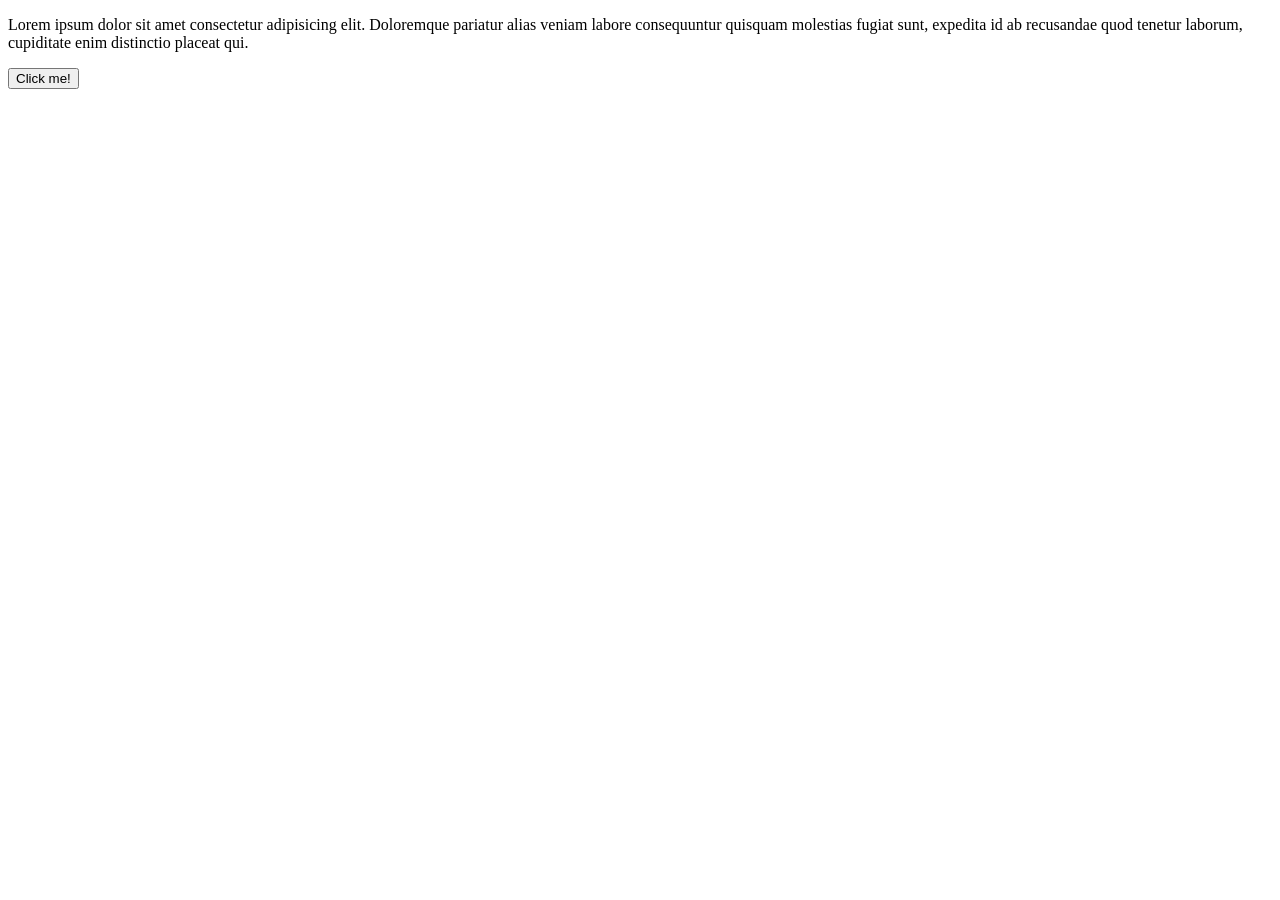
<file: DOM/EventListner-Q1/index.html>
<!doctype html>
<html lang="en">
  <head>
    <meta charset="UTF-8" />
    <meta name="viewport" content="width=device-width, initial-scale=1.0" />
    <title>Document</title>
  </head>
  <body>
    <p>
      Lorem ipsum dolor sit amet consectetur adipisicing elit. Doloremque
      pariatur alias veniam labore consequuntur quisquam molestias fugiat sunt,
      expedita id ab recusandae quod tenetur laborum, cupiditate enim distinctio
      placeat qui.
    </p>

    <button>Click me!</button>

    <script src="script.js"></script>
  </body>
</html>
</file>
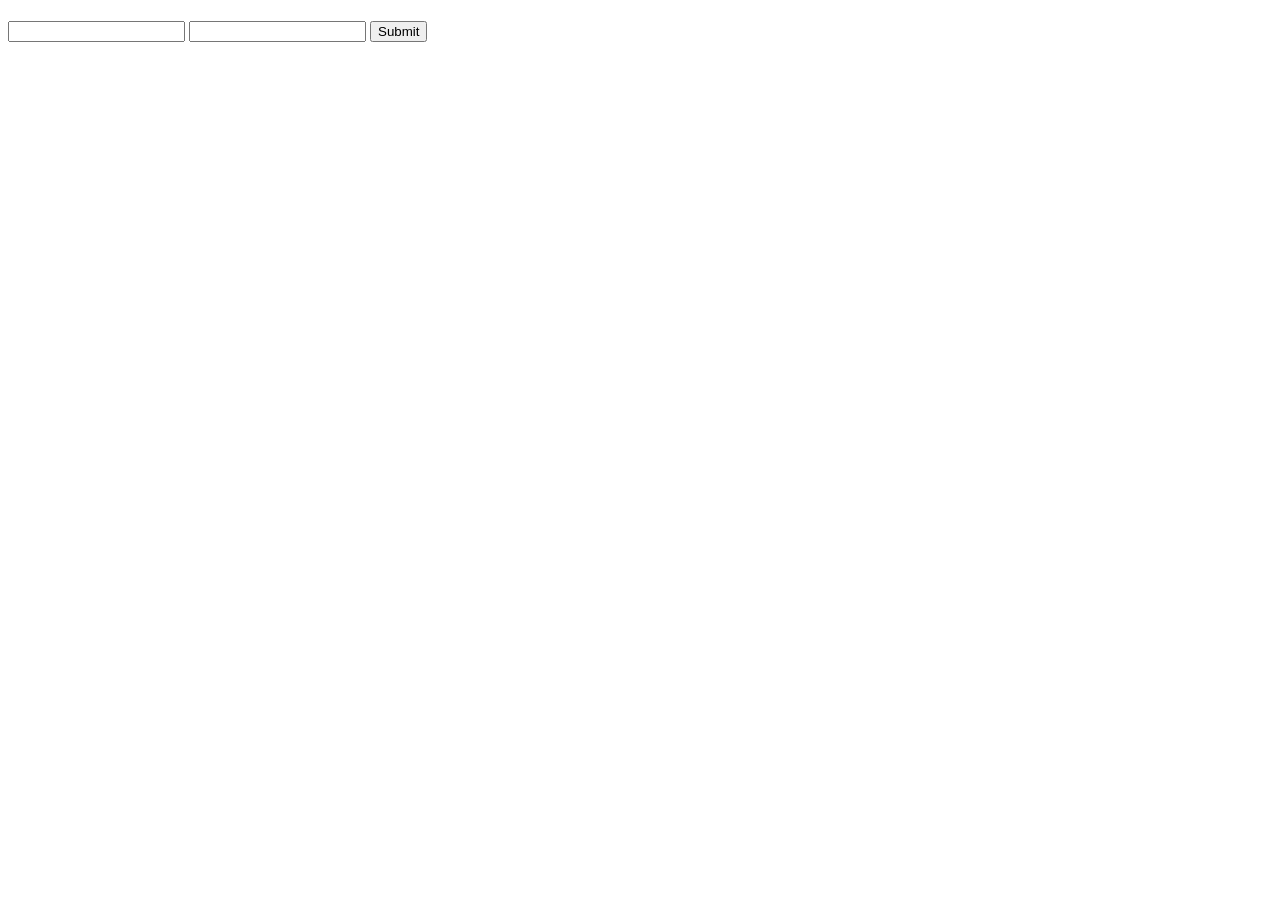
<file: DOM/EventListner-Q3/index.html>
<!DOCTYPE html>
<html lang="en">
<head>
    <meta charset="UTF-8">
    <meta name="viewport" content="width=device-width, initial-scale=1.0">
    <title>Document</title>
</head>
<body>
    <h4 ></h4>
    <form>
    <input  type="text">
    <input  type="text">
    <input type="submit">
    </form>
    <script src="script.js"></script>
</body>
</html>
</file>
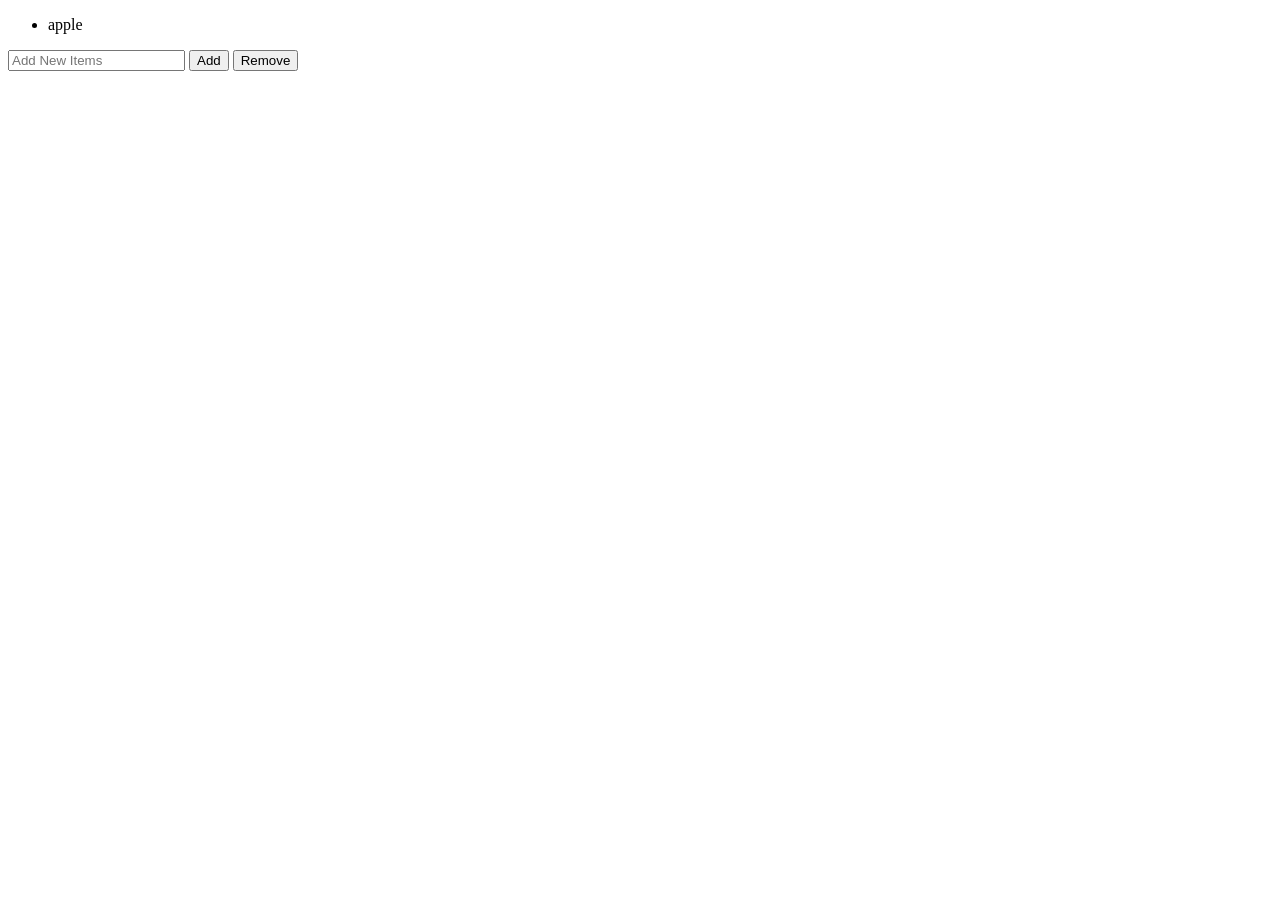
<file: DOM/EventListner-Q4/index.html>
<!DOCTYPE html>
<html lang="en">
<head>
    <meta charset="UTF-8">
    <meta name="viewport" content="width=device-width, initial-scale=1.0">
    <title>Document</title>
</head>
<body>
    <ul >
        <li>apple</li>
    </ul>

    <input type="text" placeholder="Add New Items">

    <button id="add" >Add</button>
    <button id="remove">Remove</button>
    <script src="script.js"></script>
</body>
</html>
</file>
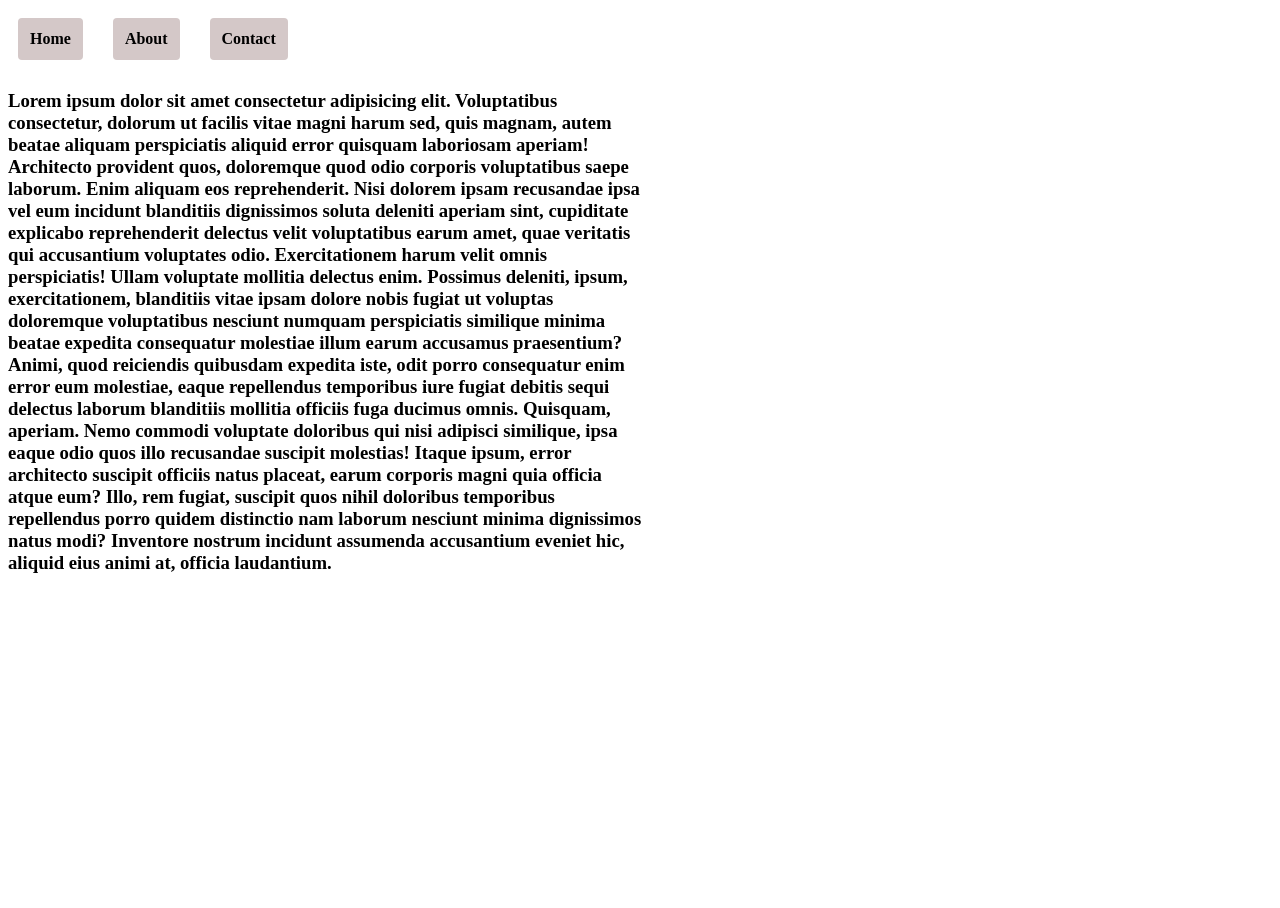
<file: DOM/EventListner-Q6/index.html>
<!doctype html>
<html lang="en">
  <head>
    <meta charset="UTF-8" />
    <meta name="viewport" content="width=device-width, initial-scale=1.0" />
    <title>Document</title>
    <link rel="stylesheet" href="style.css" />
  </head>
  <body>
    <div class="tabs">
      <div id="home" class="tab">Home</div>
      <div id="about" class="tab">About</div>
      <div id="Contact" class="tab">Contact</div>
    </div>

    <h3 id="hometext">
      Lorem ipsum dolor sit amet consectetur adipisicing elit. Voluptatibus
      consectetur, dolorum ut facilis vitae magni harum sed, quis magnam, autem
      beatae aliquam perspiciatis aliquid error quisquam laboriosam aperiam!
      Architecto provident quos, doloremque quod odio corporis voluptatibus
      saepe laborum. Enim aliquam eos reprehenderit. Nisi dolorem ipsam
      recusandae ipsa vel eum incidunt blanditiis dignissimos soluta deleniti
      aperiam sint, cupiditate explicabo reprehenderit delectus velit
      voluptatibus earum amet, quae veritatis qui accusantium voluptates odio.
      Exercitationem harum velit omnis perspiciatis! Ullam voluptate mollitia
      delectus enim. Possimus deleniti, ipsum, exercitationem, blanditiis vitae
      ipsam dolore nobis fugiat ut voluptas doloremque voluptatibus nesciunt
      numquam perspiciatis similique minima beatae expedita consequatur
      molestiae illum earum accusamus praesentium? Animi, quod reiciendis
      quibusdam expedita iste, odit porro consequatur enim error eum molestiae,
      eaque repellendus temporibus iure fugiat debitis sequi delectus laborum
      blanditiis mollitia officiis fuga ducimus omnis. Quisquam, aperiam. Nemo
      commodi voluptate doloribus qui nisi adipisci similique, ipsa eaque odio
      quos illo recusandae suscipit molestias! Itaque ipsum, error architecto
      suscipit officiis natus placeat, earum corporis magni quia officia atque
      eum? Illo, rem fugiat, suscipit quos nihil doloribus temporibus
      repellendus porro quidem distinctio nam laborum nesciunt minima
      dignissimos natus modi? Inventore nostrum incidunt assumenda accusantium
      eveniet hic, aliquid eius animi at, officia laudantium.
    </h3>

    <h3 id="abouttext">
      Lorem, ipsum dolor sit amet consectetur adipisicing elit. Quibusdam odit
      dolorum expedita tenetur. Aut laborum mollitia velit. Saepe, quo quis,
      ipsa quas obcaecati voluptatem dignissimos asperiores reprehenderit
      architecto ratione molestias excepturi. Ipsa et eos sapiente dignissimos
      perferendis facere repellendus illo adipisci quidem non totam consequuntur
      hic autem obcaecati, velit commodi, molestias esse aperiam eius incidunt.
      Ut numquam dolor consequuntur sit ducimus, ad aut, minus fugiat qui quam
      sed eos molestias delectus commodi amet facilis dicta quo? Architecto
      nulla doloribus, illum assumenda sint veniam ullam totam libero et dolorem
      ea esse ut eos optio ipsam alias nostrum a, error tempora? Laudantium unde
      nobis minima voluptas nostrum illo. Deserunt neque itaque, aperiam quas
      aspernatur necessitatibus. Architecto exercitationem omnis nam mollitia
      accusantium a consectetur qui debitis aperiam eligendi. Quas aut quasi
      maiores facere reiciendis aliquid cum, explicabo praesentium dolore
      blanditiis dolor accusamus at voluptatum tempora. Recusandae nisi deserunt
      fuga quo iste dolorum nesciunt quis maiores eaque suscipit unde,
      voluptatum est ab distinctio expedita sapiente maxime facere porro quod.
      Commodi eum est animi sed magnam quisquam incidunt sit perspiciatis
      blanditiis quo ea obcaecati quos debitis nisi, nemo ipsum recusandae quod
      sapiente voluptates ducimus? Praesentium, tempora alias. Quam iusto
      impedit magni aliquam quo asperiores fugit necessitatibus officia rem.
      Necessitatibus cupiditate excepturi enim nulla quasi velit eveniet
      praesentium officiis voluptatem ad, molestias sunt corporis voluptas
      magni! Beatae minus facere quod at sint amet dolor, voluptatibus ab aut
      nesciunt, unde autem asperiores minima illo molestias facilis architecto
      incidunt animi non vitae nisi ipsum, quasi laborum. Tempora numquam, iure
      ut earum pariatur totam minima mollitia aut maxime enim. Voluptas aperiam
      minus quas iure provident, voluptate enim in reiciendis perspiciatis,
      nihil laboriosam doloribus incidunt similique vitae molestiae ab vero
      nesciunt illo obcaecati, maxime iste officiis. Dolorum adipisci dolorem,
      magni hic repellendus, saepe qui sed vero iure neque excepturi architecto?
    </h3>

    <h3 id="contacttext">
      Lorem ipsum dolor sit amet consectetur adipisicing elit. Dolorum delectus
      doloribus laudantium maiores quo iste numquam animi? Omnis corrupti
      repellat veniam dolorem hic iste temporibus incidunt suscipit praesentium
      velit eaque necessitatibus veritatis voluptatum ipsum reiciendis odit
      fugiat officia sed doloremque dolores, et repellendus tempore! Minima
      corrupti modi qui delectus tempore deserunt ab ipsum sequi nobis
      excepturi. Ad suscipit optio nobis voluptate ducimus iusto corporis. Amet,
      aliquam dicta! Dignissimos id dolore deleniti delectus facere possimus at,
      tenetur suscipit maxime perferendis nam fugit. Itaque deleniti voluptatem
      iure id ab natus! Placeat excepturi nisi fugiat, assumenda doloribus velit
      laboriosam, quidem praesentium pariatur atque quaerat magni nobis culpa
      facere, ut quam quos sed. Delectus, quo. Illo repudiandae neque tempore
      ipsa aut! Enim incidunt aliquam, minima itaque ab labore at excepturi
      accusamus officiis nam reiciendis, cumque molestias, maxime facere aperiam
      odit illo. Quas ad odit obcaecati minima ratione rem eligendi, error,
      placeat natus consequuntur repellat.
    </h3>

    <script src="script.js"></script>
  </body>
</html>
</file>
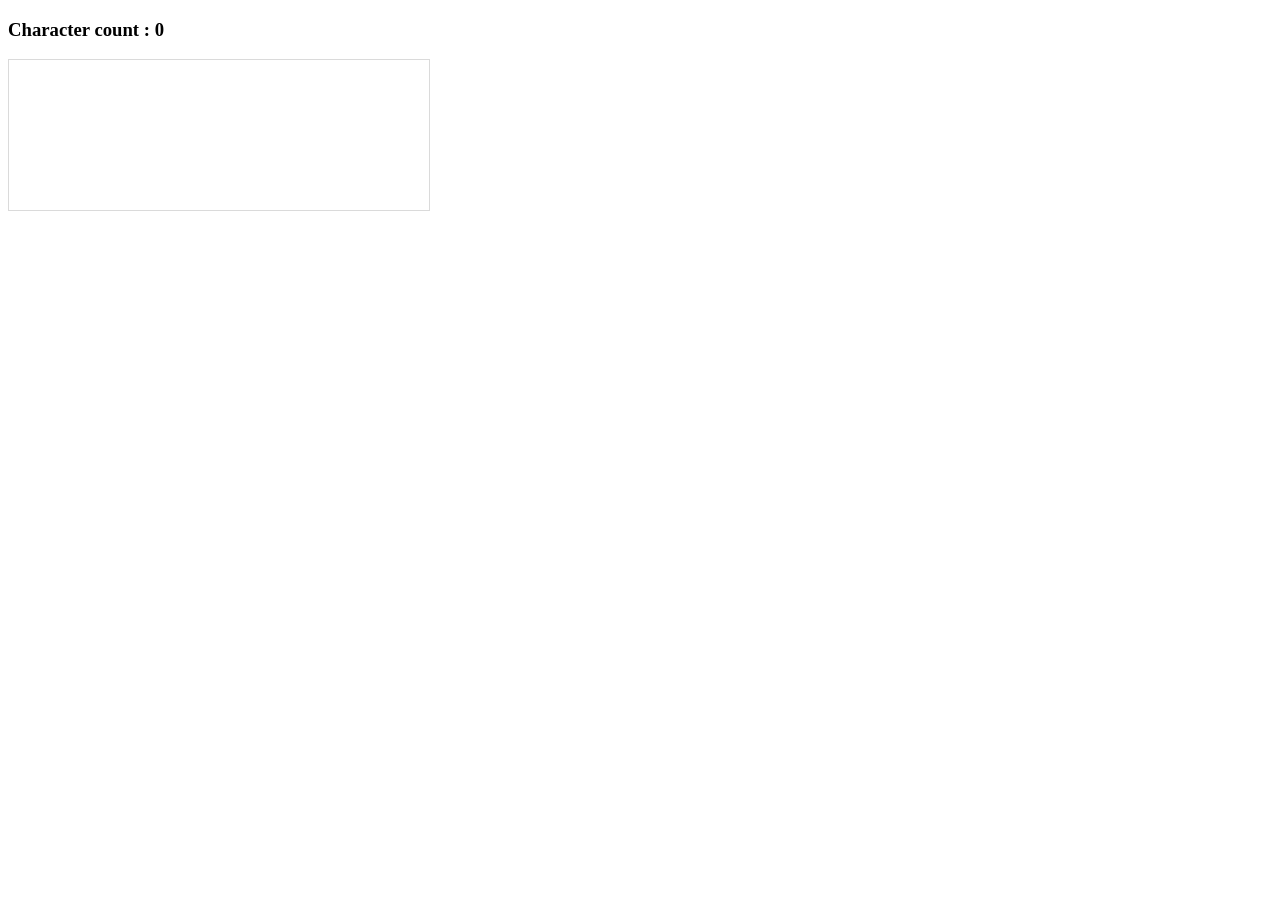
<file: DOM/Question-9/index.html>
<!doctype html>
<html lang="en">
  <head>
    <meta charset="UTF-8" />
    <meta name="viewport" content="width=device-width, initial-scale=1.0" />
    <title>Document</title>
    <link rel="stylesheet" href="style.css" />
  </head>
  <body>
    <h3>Character count : <span id="counter">0</span></h3>
    <textarea name=""></textarea>
    <script src="script.js"></script>
  </body>
</html>
</file>
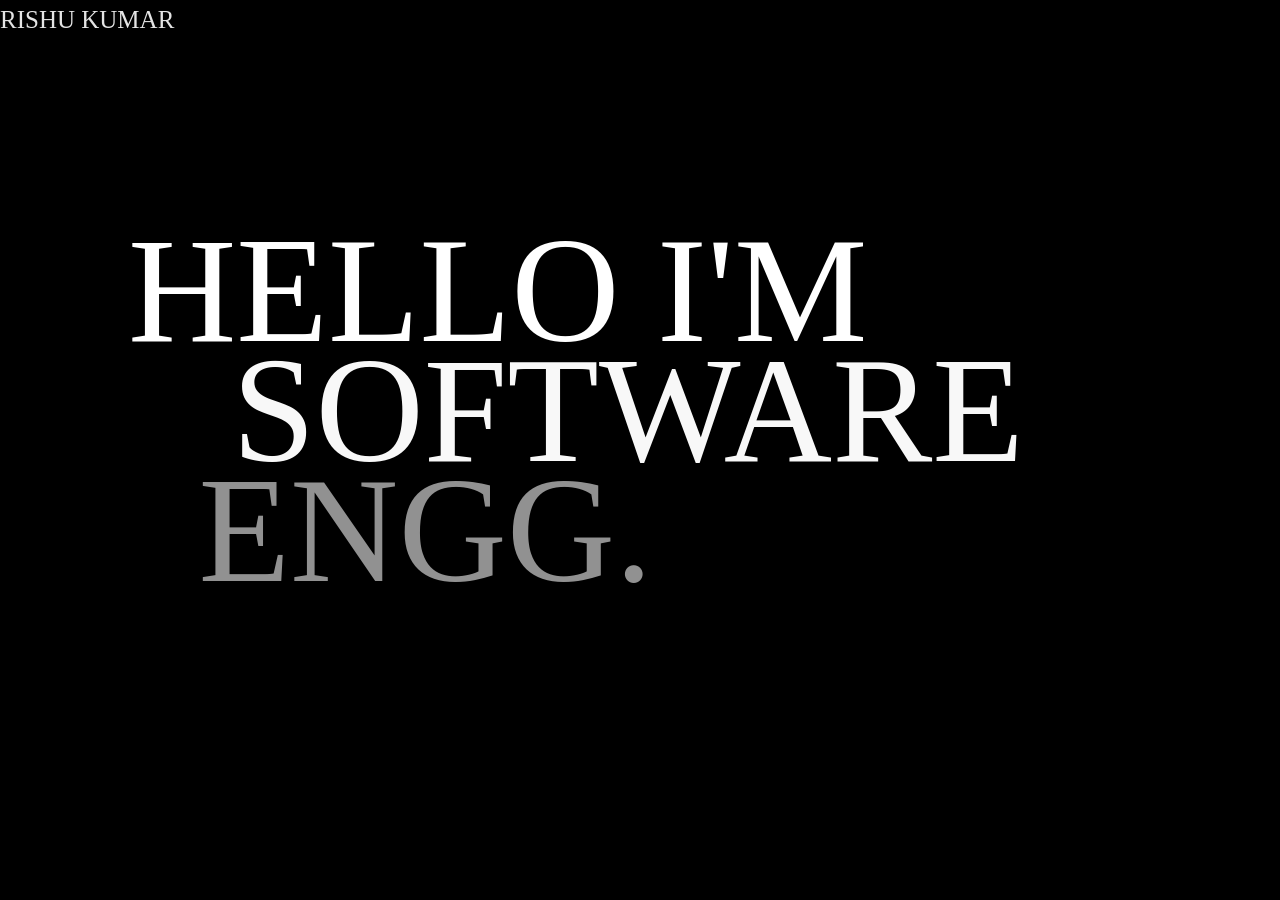
<file: GSAP/Project_1_GSAP/index.html>
<!doctype html>
<html lang="en">
  <head>
    <meta charset="UTF-8" />
    <meta name="viewport" content="width=device-width, initial-scale=1.0" />
    <title>Document</title>
    <link rel="stylesheet" href="style.css" />
  </head>
  <body>
    <div id="main">
      <div id="nav">
        <h3>Rishu Kumar</h3>
        <div id="nav-part2">
          <h3>Instagram</h3>
          <h3>Gallery</h3>
          <h3>Contacts</h3>
        </div>
      </div>
      <h1>Hello I'm</h1>
      <h1>Software</h1>
      <h1>Engg.</h1>
      <img id="img1" src="WhatsApp Image 2026-06-05 at 22.57.11.jpeg" alt=""></img>
      <img id="img2" src="WhatsApp Image 2026-06-05 at 22.57.11.jpeg" alt=""></img>
      <img id="img3" src="WhatsApp Image 2026-06-05 at 22.57.11.jpeg" alt=""></img>
    </div>

    <script
      src="https://cdnjs.cloudflare.com/ajax/libs/gsap/3.13.0/gsap.min.js"
      integrity="sha512-NcZdtrT77bJr4STcmsGAESr06BYGE8woZdSdEgqnpyqac7sugNO+Tr4bGwGF3MsnEkGKhU2KL2xh6Ec+BqsaHA=="
      crossorigin="anonymous"
      referrerpolicy="no-referrer"
    ></script>

    <script src="script.js"></script>
  </body>
</html>
</file>
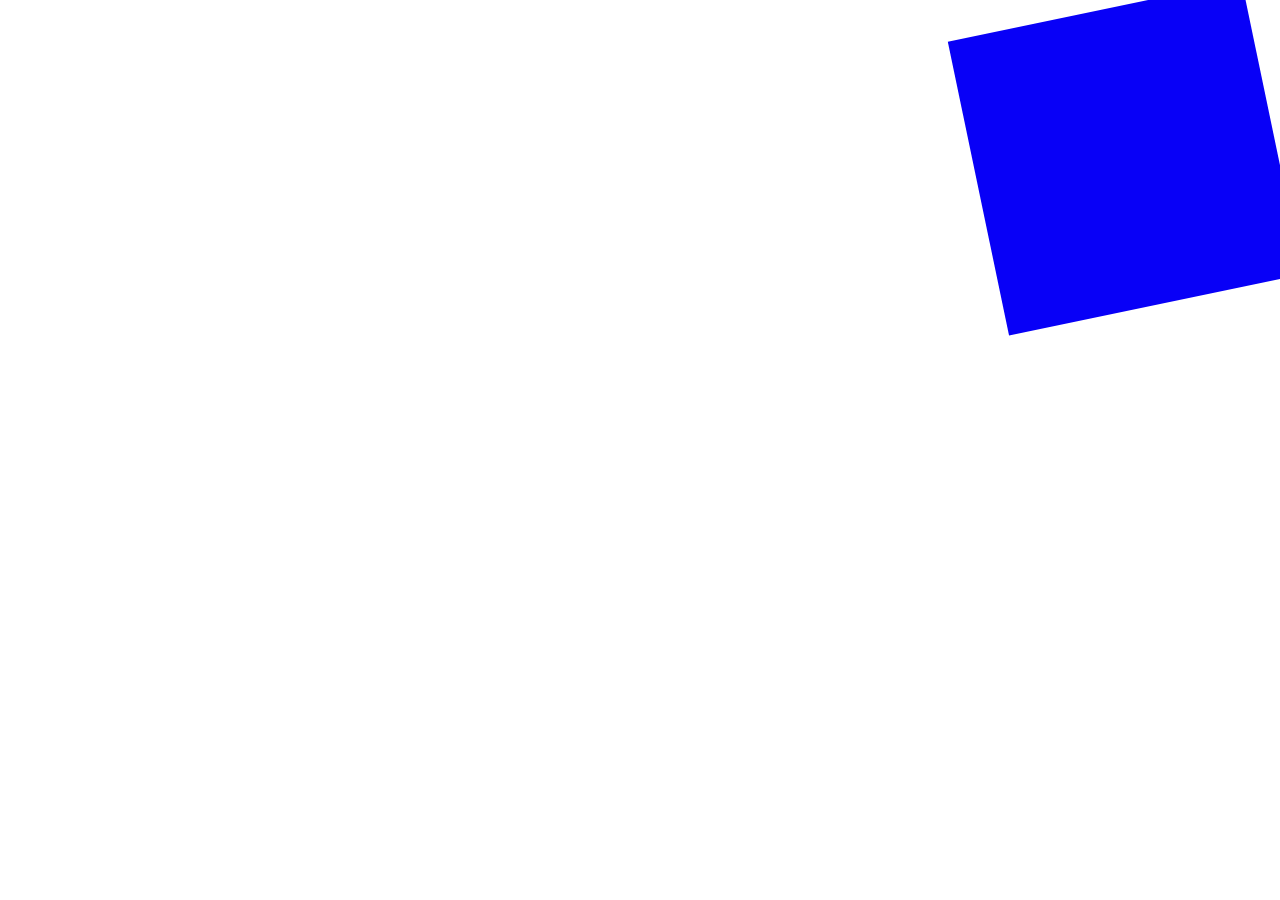
<file: GSAP/Tutorial_1_basics/index.html>
<!doctype html>
<html lang="en">
  <head>
    <meta charset="UTF-8" />
    <meta name="viewport" content="width=device-width, initial-scale=1.0" />
    <title>Document</title>
    <link rel="stylesheet" href="style.css" />
  </head>
  <body>
    <div id="box"></div>

    <script
      src="https://cdnjs.cloudflare.com/ajax/libs/gsap/3.13.0/gsap.min.js"
      integrity="sha512-NcZdtrT77bJr4STcmsGAESr06BYGE8woZdSdEgqnpyqac7sugNO+Tr4bGwGF3MsnEkGKhU2KL2xh6Ec+BqsaHA=="
      crossorigin="anonymous"
      referrerpolicy="no-referrer"
    ></script>
    <script src="script.js"></script>
  </body>
</html>
</file>
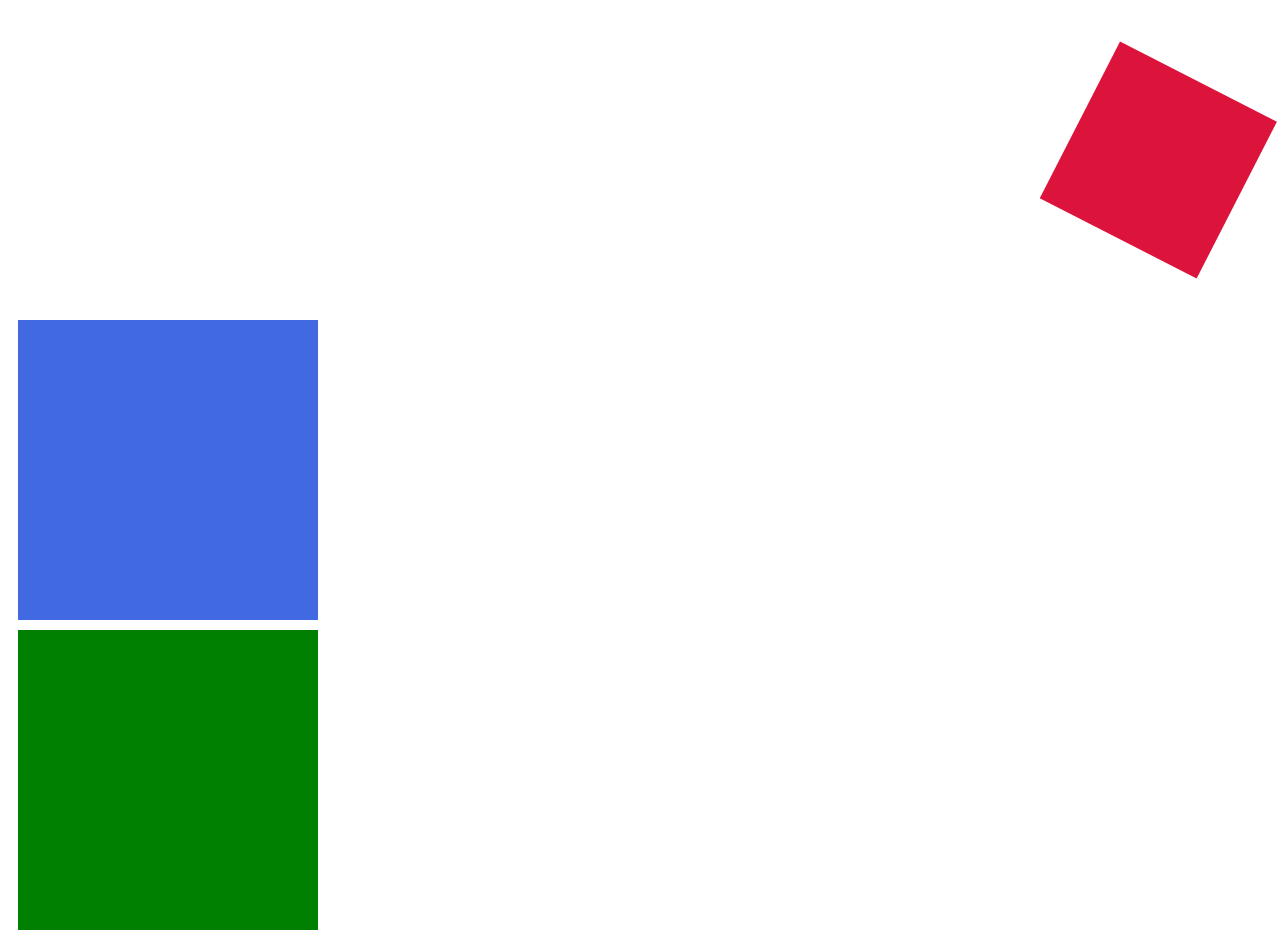
<file: GSAP/Tutorial_2_timeline/index.html>
<!DOCTYPE html>
<html lang="en">
<head>
    <meta charset="UTF-8">
    <meta name="viewport" content="width=device-width, initial-scale=1.0">
    <title>Document</title>
    <link rel="stylesheet" href="style.css">
</head>
<body>
    <div id="box1"></div>
    <div id="box2"></div>
    <div id="box3"></div>

    <script
      src="https://cdnjs.cloudflare.com/ajax/libs/gsap/3.13.0/gsap.min.js"
      integrity="sha512-NcZdtrT77bJr4STcmsGAESr06BYGE8woZdSdEgqnpyqac7sugNO+Tr4bGwGF3MsnEkGKhU2KL2xh6Ec+BqsaHA=="
      crossorigin="anonymous"
      referrerpolicy="no-referrer"
    ></script>
    <script src="script.js"></script>
</body>
</html>
</file>
<file: DOM/EventListner-Q6/style.css>
html,body{
    width: 100%;
    height: 100%;
}

.tabs{
    display: flex;
    gap: 30px;
    padding: 10px;
}

.tab{
    padding: 12px;
    background-color: #d4c8c8;
    border-radius: 4px;
    font-weight: 700;
}

h3{
    display: none ;
    margin-top: 20px;
    width: 50%;

}
</file>
<file: DOM/Question-9/style.css>
textarea{
    font-weight:  500;
    width: 400px;
    height: 130px;
    font-size: 18px;
    border: 1px solid#dadada;
    outline-color: royalblue;
    resize: none;
    padding: 10px  ;
}
</file>
<file: GSAP/Project_1_GSAP/style.css>
*{
    margin: 0;
    padding: 0;
    box-sizing: border-box;
    font-family: 'Gilroy';
    color: white;
}
html,body{
    height: 100%;
    width: 100%;
}

#main{
    height: 100%;
    width: 100%;
    background-color: black;

}

#nav{
    display: flex;
    align-items: center;
    justify-content: space-between;
    height: 50px;
    padding: 0,30px;
}
#nav-part2{
    display: flex;
    align-items: center;
    gap: 50px;
}
#nav h3{
    font-size: 25px;
    text-transform: uppercase;
    font-weight: 400;
}

#main h1{
    font-size: 150px;
    text-transform: uppercase;
    font-weight: 400;
    line-height: 120px;
    width: 80%;
    margin-left: 10%;
    position: relative;
    z-index: 9;
}

#main h1:nth-child(2){
    margin-top: 180px;

}
#main h1:nth-child(3){
    text-align: center;
    

}
#main h1:nth-child(4){

    text-align: center;
    

}
img{
    height: 400px;
    position: absolute;
    top: 12%;
    left: 40%;
}
#img1{
    rotate: 25deg;
}
#img2{
    rotate: 15deg;
}
</file>
<file: GSAP/Tutorial_1_basics/style.css>
#box{
    height: 300px;
    width: 300px;
    color: red;
    background-color: red;
}
</file>
<file: GSAP/Tutorial_2_timeline/style.css>
#box1{
    height: 300px;
    width: 300px;
    background-color: crimson;
    margin: 10px;

}

#box2{
    height: 300px;
    width: 300px;
    background-color: royalblue;
    margin: 10px;


}
#box3{
    height: 300px;
    width: 300px;
    background-color: green;
    margin: 10px;

}
</file>
